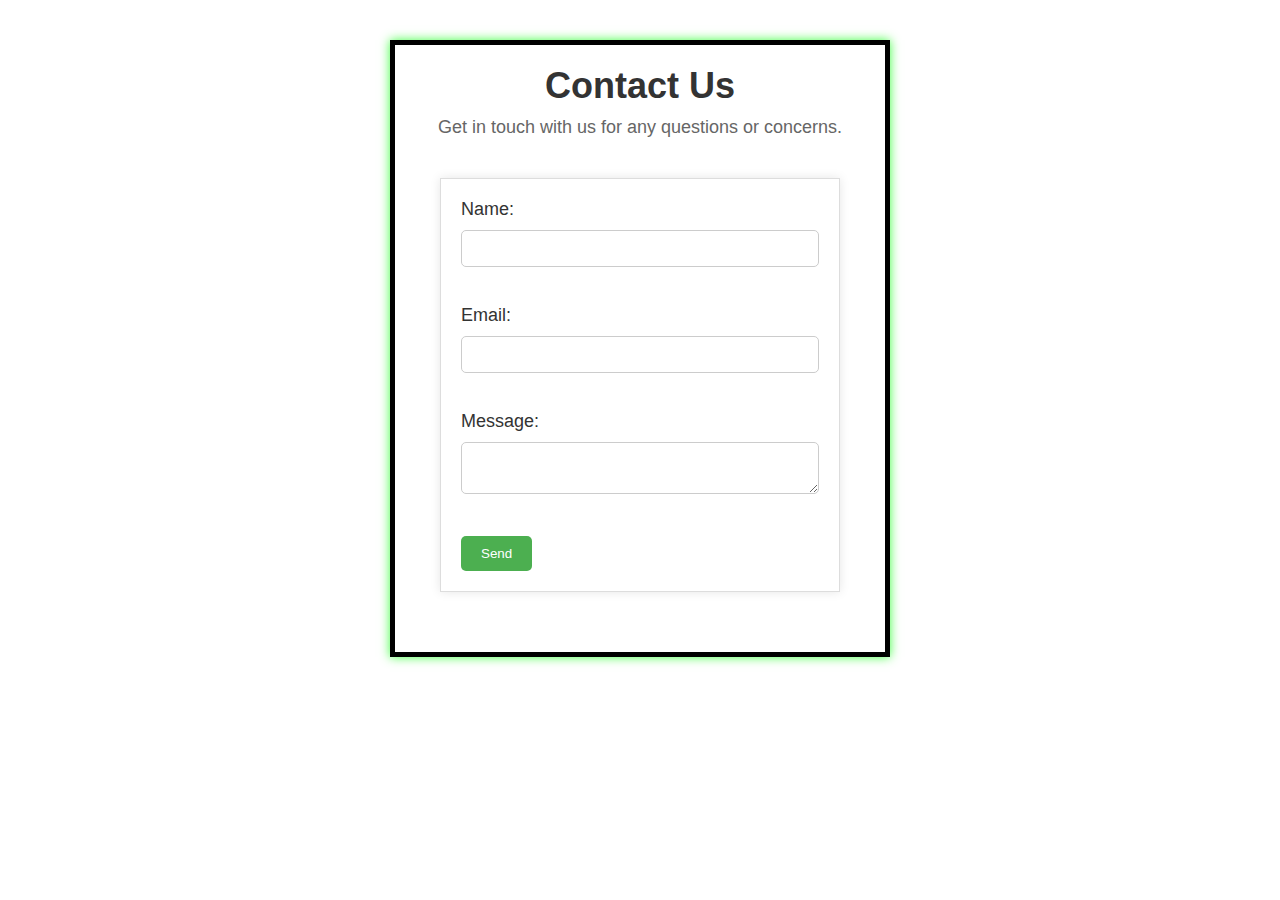
<file: contact.html>
<!DOCTYPE html>
<html>
<head>
	<title>Contact Us</title>
	<link rel="stylesheet" type="text/css" href="contact.css">
</head>
<body>
    <div class="container">
		<h1 class="center">Contact Us</h1>
		<p class="center">Get in touch with us for any questions or concerns.</p>
		<form>
			<label for="name">Name:</label>
			<input type="text" id="name" name="name"><br><br>
			<label for="email">Email:</label>
			<input type="email" id="email" name="email"><br><br>
			<label for="message">Message:</label>
			<textarea id="message" name="message"></textarea><br><br>
			<input type="submit" value="Send">
		</form>
	</div>
</body>
</html>
</file>
<file: contact.css>
/* Global Styles */

* {
    box-sizing: border-box;
    margin: 0;
    padding: 0;
}

body {
    font-family: Arial, sans-serif;
    background-image: url(https://play-lh.googleusercontent.com/bydwV2fmPeCbsvzwJ2cIs2W70VvlvgUbHSdar88IPaoWBWWSBoXJyx1AW-rHBpMVLVg=w2560-h1440-rw);
}

h1 {
    font-size: 36px;
    color: #333;
    margin-bottom: 10px;
}

p {
    font-size: 18px;
    color: #666;
    margin-bottom: 20px;
}

/* Form Styles */

form {
    max-width: 400px;
    margin: 40px auto;
    padding: 20px;
    background-color: #fff;
    border: 1px solid #ddd;
    box-shadow: 0 0 10px rgba(0, 0, 0, 0.1);
}

label {
    display: block;
    margin-bottom: 10px;
    font-size: 18px;
    color: #333;
}

input[type="text"],
input[type="email"],
textarea {
    width: 100%;
    padding: 10px;
    margin-bottom: 20px;
    border: 1px solid #ccc;
    border-radius: 5px;
}

input[type="submit"] {
    background-color: #333;
    color: #fff;
    padding: 10px 20px;
    border: none;
    border-radius: 5px;
    cursor: pointer;
}

input[type="submit"]:hover {
    background-color: #444;
}

/* Responsive Design */

@media (max-width: 768px) {
    form {
        margin: 20px auto;
    }
}

@media (max-width: 480px) {
    form {
        margin: 10px auto;
    }

    input[type="text"],
    input[type="email"],
    textarea {
        padding: 5px;
    }
}

.container {
    max-width: 500px;
    margin: 40px auto;
    padding: 20px;
    background-color: #ffffff;
    border: 5px solid #000000;
    box-shadow: 0 0 10px rgba(1, 255, 5, 0.758);
}

.center {
    text-align: center;
}

label {
    display: block;
    margin-bottom: 10px;
}

input[type="text"],
input[type="email"],
textarea {
    width: 100%;
    padding: 10px;
    margin-bottom: 20px;
    border: 1px solid #ccc;
}

input[type="submit"] {
    background-color: #4CAF50;
    color: #fff;
    padding: 10px 20px;
    border: none;
    border-radius: 5px;
    cursor: pointer;
}

input[type="submit"]:hover {
    background-color: #3e8e41;
}
</file>
